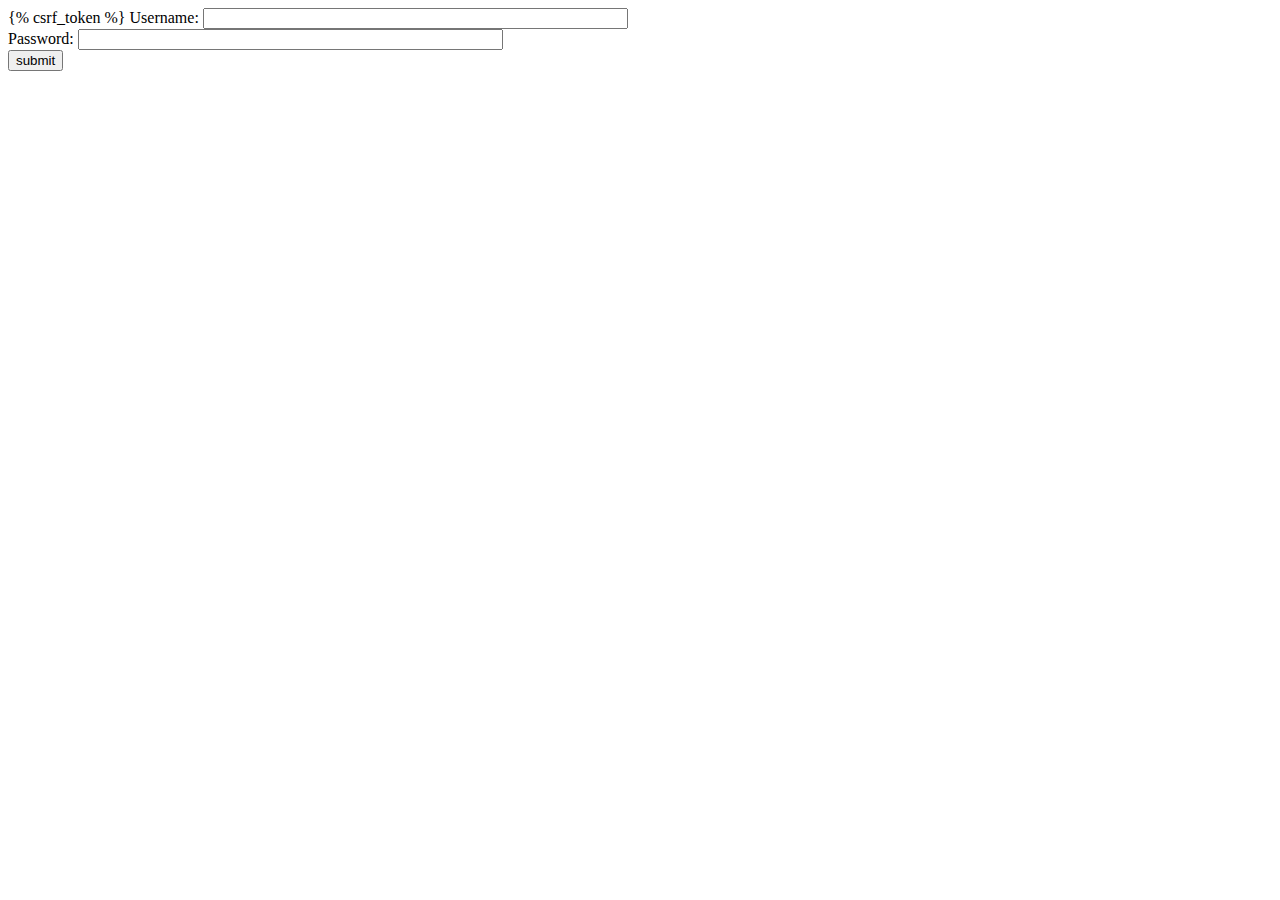
<file: templates/loginwith.html>
<HTML>
<HEADER>
    <TITLE>Rango</TITLE>
</HEADER>
<BODY>
        <FORM id="login_form" method="post" action="/rango/login/">
        {% csrf_token %}
                Username:
                <input type="text" name="username" value="" id="username" size="50" />
            <br />
                Password:
                <input type="password" name="password" value="" id="password" size="50" />
                <br />
        <INPUT type="submit" name="submit" value="submit" />
        </FORM>
</BODY>
</HTML>
</file>
